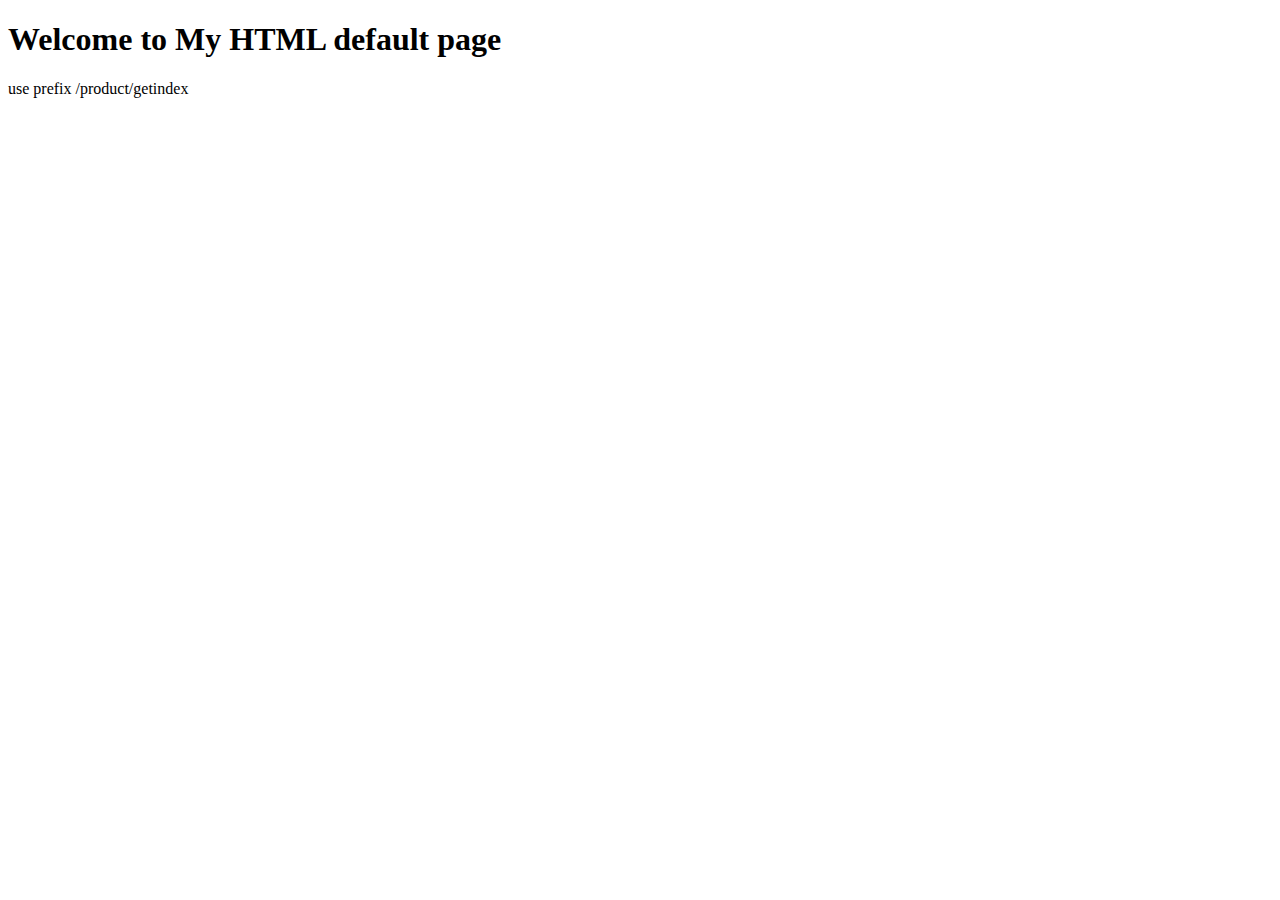
<file: SpringBootLab/lab4-mvc0-webJar/src/main/webapp/index.html>
<!DOCTYPE html>
<html>
<head>
<meta charset="ISO-8859-1">
<title>Insert title here</title>
</head>
<body>

<h1> Welcome to My HTML default page</h1> 

use prefix /product/getindex<br>

 
   


</body>
</html>
</file>
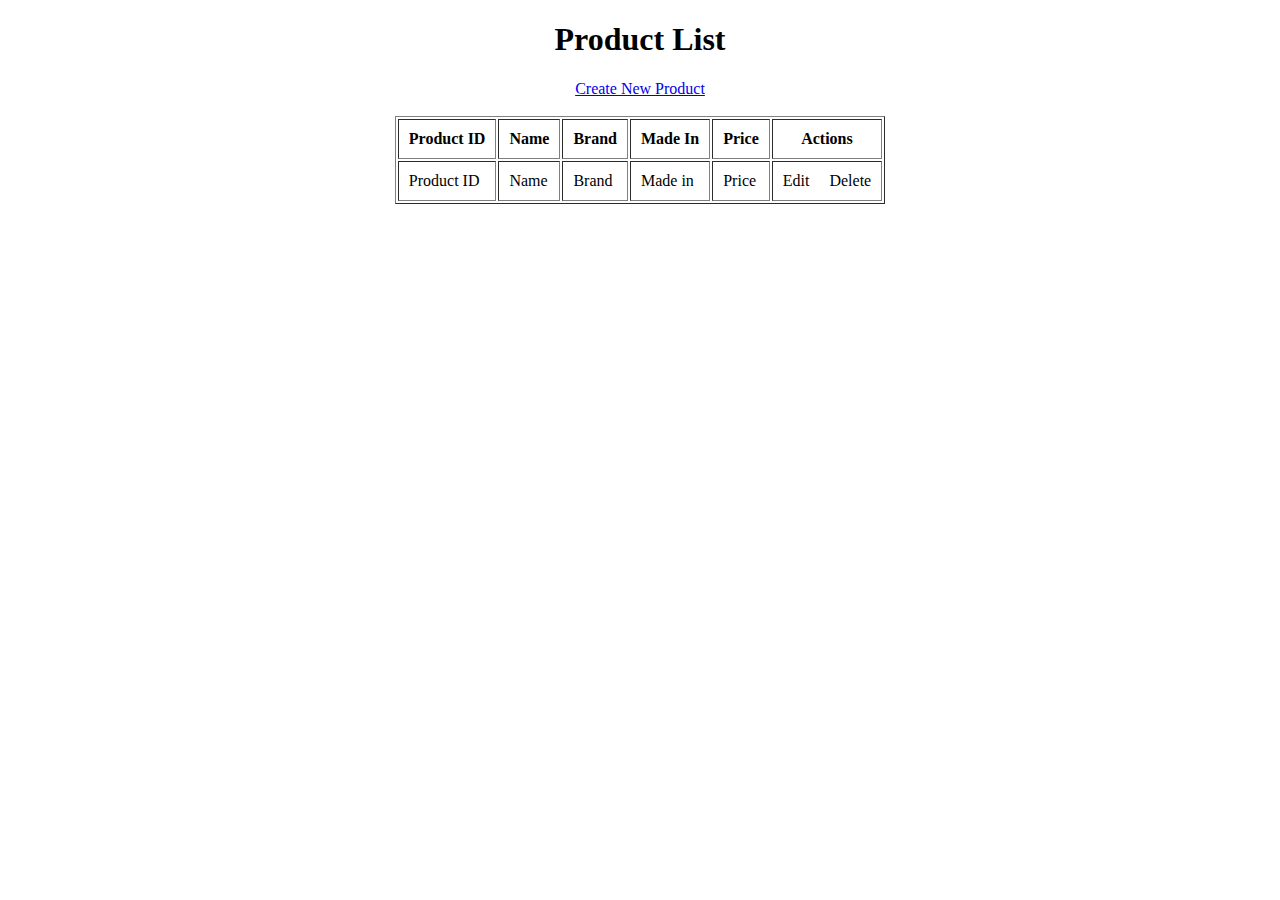
<file: SpringBootLab/ProductWebThymeleaf/ProductWeb/src/main/resources/templates/index.html>
<!DOCTYPE html>
<html xmlns="http://www.w3.org/1999/xhtml"
      xmlns:th="http://www.thymeleaf.org">
<head>
<meta charset="utf-8"/>
<title>Product Manager</title>
</head>
<body>
<div align="center">
    <h1 th:text="${msg}">Product List</h1>
    <a href="new">Create New Product</a>
    <br/><br/>
    <table border="1" cellpadding="10">
        <thead>
            <tr>
                <th>Product ID</th>
                <th>Name</th>
                <th>Brand</th>
                <th>Made In</th>
                <th>Price</th>
                <th>Actions</th>
            </tr>
        </thead>
        <tbody>
            <tr th:each="product : ${listProducts}">
            	<td th:text="${product.id}">Product ID</td>
                <td th:text="${product.name}">Name</td>
                <td th:text="${product.brand}">Brand</td>
                <td th:text="${product.madein}">Made in</td>
                <td th:text="${product.price}">Price</td>
                <td>
                	<a th:href="@{'/edit/' + ${product.id}}">Edit</a>
                	&nbsp;&nbsp;&nbsp;
                	<a th:href="@{'/delete/' + ${product.id}}">Delete</a>
                </td>
            </tr>
        </tbody>
    </table>
</div>    
</body>
</html>
</file>
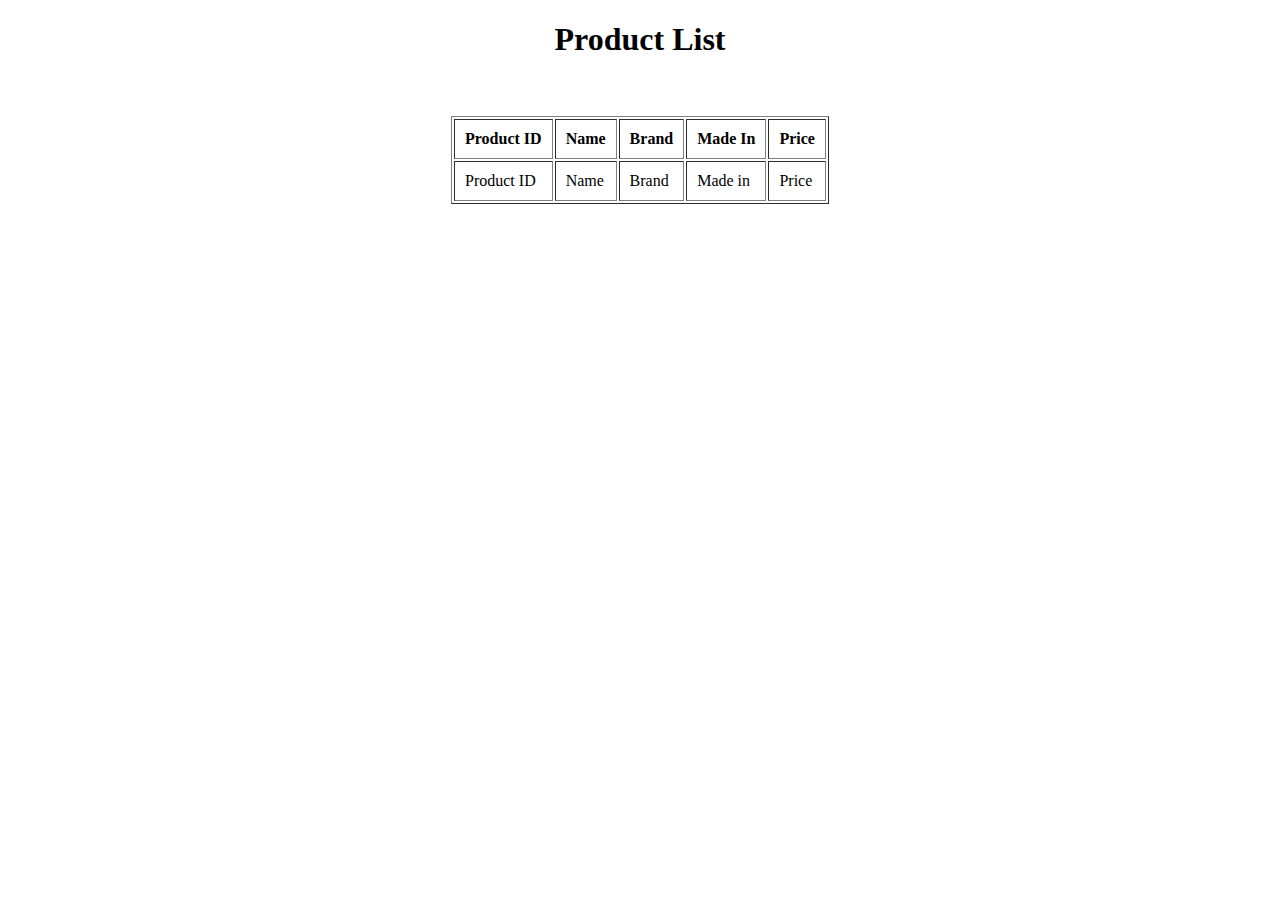
<file: SpringBootLab/lab6-mvc2-thymeleaf/src/main/resources/templates/listpage.html>
<!DOCTYPE html>
<html xmlns="http://www.w3.org/1999/xhtml"
      xmlns:th="http://www.thymeleaf.org">
<head>
<meta charset="utf-8"/>
<title>Product Manager</title>
</head>
<body>
<div align="center">
    <h1 th:text="${msg}">Product List</h1>
   
    <br/><br/>
    <table border="1" cellpadding="10">
        <thead>
            <tr>
                <th>Product ID</th>
                <th>Name</th>
                <th>Brand</th>
                <th>Made In</th>
                <th>Price</th>
            </tr>
        </thead>
        <tbody>
            <tr th:each="product : ${viewProducts}">
            	<td th:text="${product.id}">Product ID</td>
                <td th:text="${product.name}">Name</td>
                <td th:text="${product.brand}">Brand</td>
                <td th:text="${product.madein}">Made in</td>
                <td th:text="${product.price}">Price</td>
               
            </tr>
        </tbody>
    </table>
</div>    
</body>
</html>
</file>
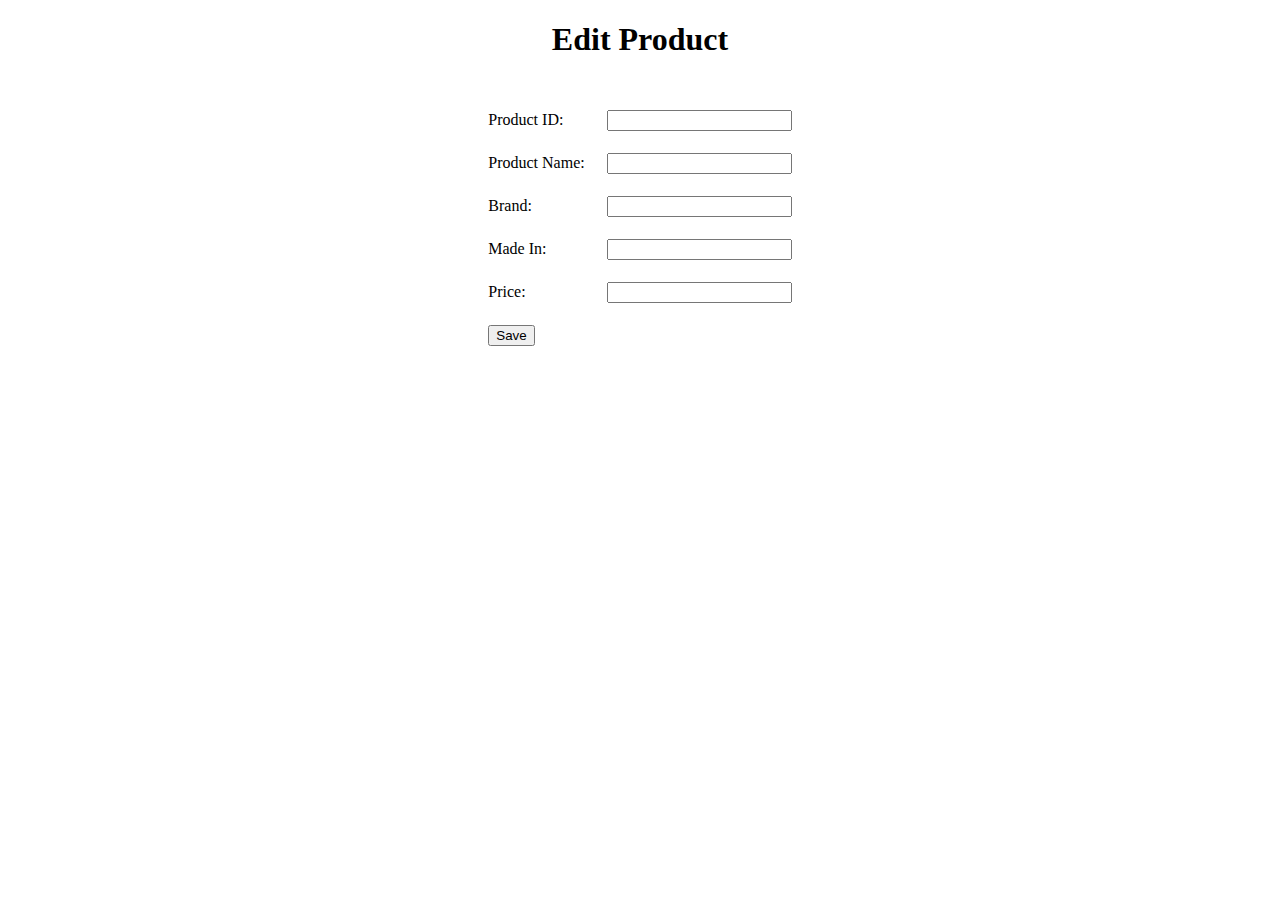
<file: SpringBootLab/ProductWebThymeleaf/ProductWeb/src/main/resources/templates/edit_product.html>
<!DOCTYPE html>
<html xmlns="http://www.w3.org/1999/xhtml"
	xmlns:th="http://www.thymeleaf.org">
<head>
<meta charset="utf-8" />
<title>Edit Product</title>
</head>
<body>

	<div align="center">
		<h1>Edit Product</h1>
		<br />
		<form action="#" th:action="@{/save}" th:object="${product}"	method="post">

			<table border="0" cellpadding="10">
				<tr>				
					<td>Product ID:</td>
					<td>
						<input type="text" th:field="*{id}" readonly="readonly" />
					</td>
				</tr>			
				<tr>				
					<td>Product Name:</td>
					<td>
						<input type="text" th:field="*{name}" />
					</td>
				</tr>
				<tr>
					<td>Brand:</td>
					<td><input type="text" th:field="*{brand}" /></td>
				</tr>
				<tr>
					<td>Made In:</td>
					<td><input type="text" th:field="*{madein}" /></td>
				</tr>
				<tr>
					<td>Price:</td>
					<td><input type="text" th:field="*{price}" /></td>
				</tr>								
				<tr>
					<td colspan="2"><button type="submit">Save</button> </td>
				</tr>
			</table>
		</form>
	</div>
</body>
</html>
</file>
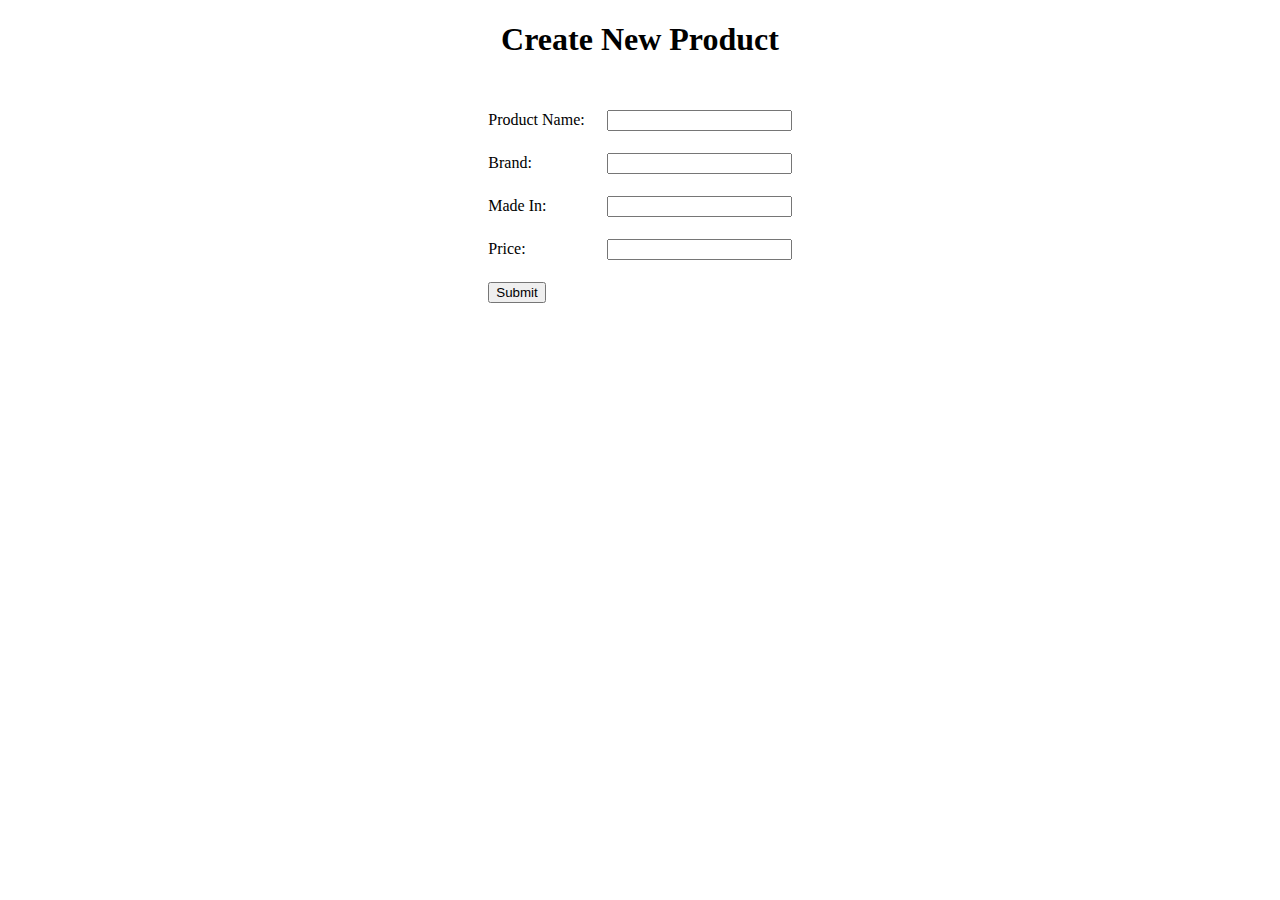
<file: SpringBootLab/ProductWebThymeleaf/ProductWeb/src/main/resources/templates/new_product.html>
<!DOCTYPE html>
<html xmlns="http://www.w3.org/1999/xhtml"
	xmlns:th="http://www.thymeleaf.org">
<head>
<meta charset="utf-8" />
<title>Create New Product</title>
</head>
<body>
	<div align="center">
		<h1>Create New Product</h1>
		<br />
		<form action="#" th:action="@{/save}" th:object="${product}"	method="post">

			<table border="0" cellpadding="10">
				<tr>
					<td>Product Name:</td>
					<td><input type="text" th:field="*{name}" /></td>
				</tr>
				<tr>
					<td>Brand:</td>
					<td><input type="text" th:field="*{brand}" /></td>
				</tr>
				<tr>
					<td>Made In:</td>
					<td><input type="text" th:field="*{madein}" /></td>
				</tr>
				<tr>
					<td>Price:</td>
					<td><input type="text" th:field="*{price}" /></td>
				</tr>								
				<tr>
					<td colspan="2"><button type="submit">Submit</button> </td>
				</tr>
			</table> 
		</form>
	</div>
</body>
</html>
</file>
